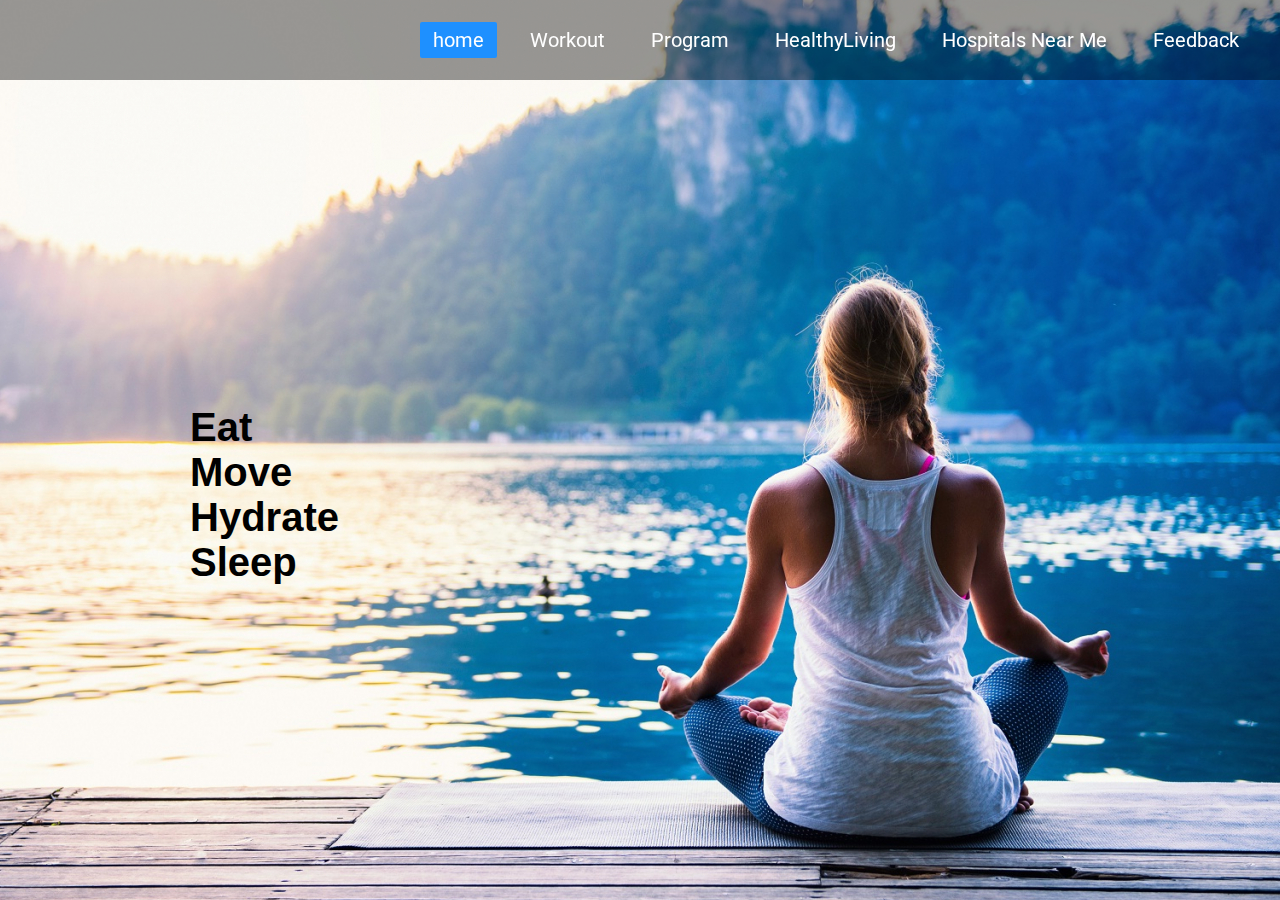
<file: index.html>
<!DOCTYPE html>
<html lang="en">
<head>
	<meta charset="UTF-8">
	<title>HealthyMe</title>
	<link rel="stylesheet" href="index.css">
</head>
<body>
	<div class="wrapper">
			<nav class="navbar">
				
				<ul>
					<li><a class="active" href="#">home</a></li>
					<li><a href="workout.html">Workout</a></li>
					<li><a href="program.html">Program</a></li>
                    <li><a href="healthyliving.html">HealthyLiving</a></li>
					<li><a href="hospitals.html">Hospitals Near Me</a></li>
                    <li><a href="#">Feedback</a></li>
				</ul>
			</nav>
			<div class="center">
            <h3>Eat</h3>
            <h3>Move</h3>
            <h3>Hydrate</h3>
            <h3>Sleep</h3>
			
			
		</div>
	</div>
</body>
</html>
</file>
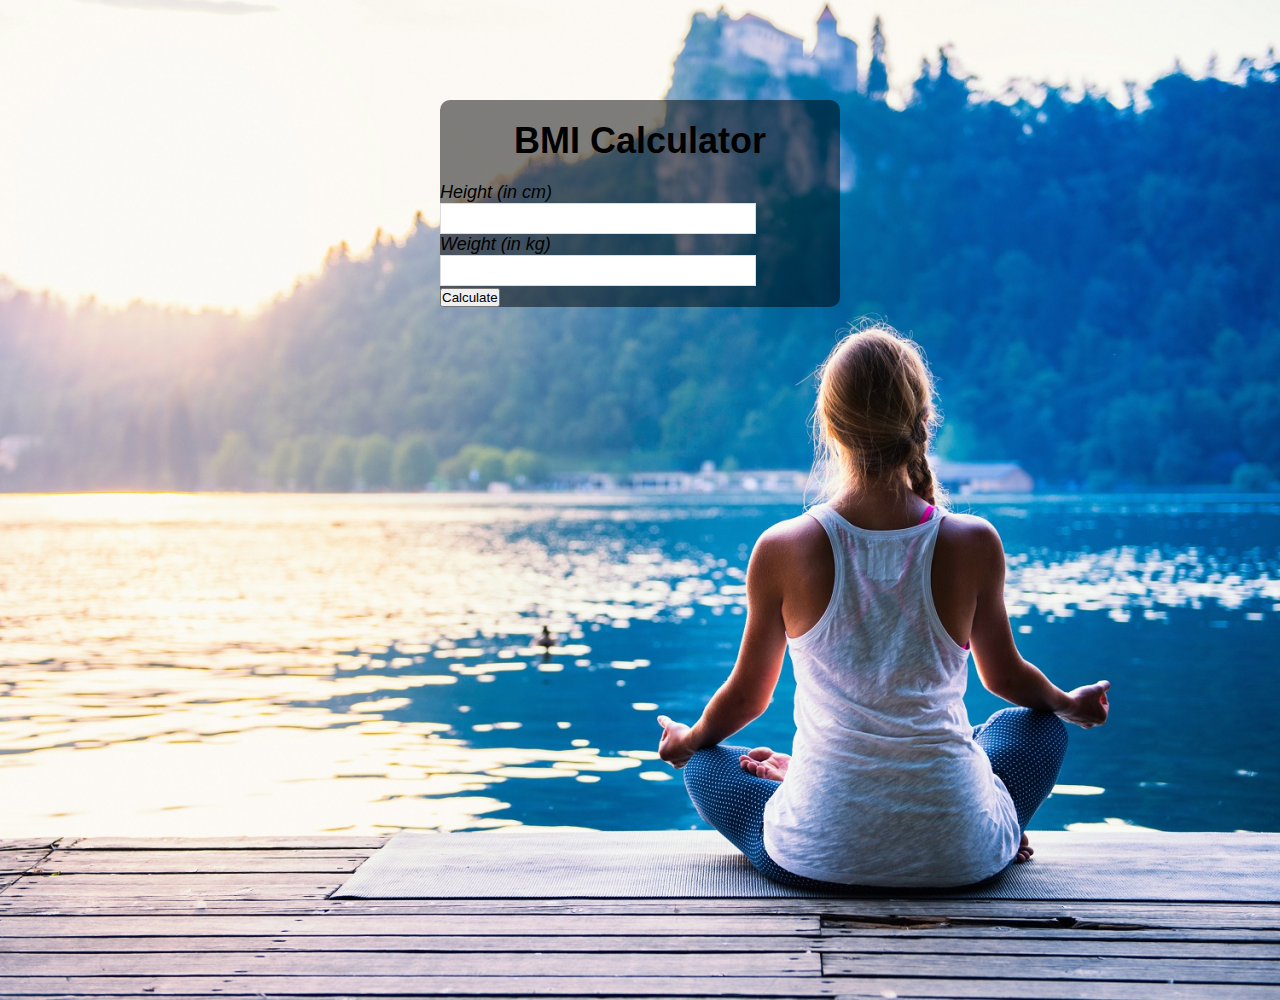
<file: healthyliving.html>
<!DOCTYPE html>
<html>
  
<head>
    <!-- Include JS files -->
    <link rel="stylesheet" href="healthyliving.css">
    <script src="j1.js"></script>
</head>
  
<body>
    <div class="container">
        <div class="bmi">
        <h1>BMI Calculator</h1>
  
        <!-- Option for providing height 
            and weight to the user-->
        <label>Height (in cm)</label>
        <br>
        <input type="text" id="height">
        <br>
        <label>Weight (in kg)</label>
        <br>
        <input type="text" id="weight">
        <br>
        <button id="btn">Calculate</button>
  
        <div id="result"></div>
    </div>
    </div>
</body>
  
</html>
</file>
<file: index.css>
@import url('https://fonts.googleapis.com/css?family=Roboto:700&display=swap');
*{
	padding: 0;
	margin: 0;
}
.wrapper{
	background: url(wall5.jpg) no-repeat;
	background-size: cover;
    height: 100vh;
    background-position: center;
}
.navbar{
	position: fixed;
	height: 80px;
	width: 100%;
	top: 0;
	left: 0;
	background: rgba(0,0,0,0.4);
}

.navbar ul{
	float: right;
	margin-right: 20px;
}
.navbar ul li{
	list-style: none;
	margin: 0 8px;
	display: inline-block;
	line-height: 80px;
}
.navbar ul li a{
	font-size: 20px;
	font-family: 'Roboto', sans-serif;
	color: white;
	padding: 6px 13px;
	text-decoration: none;
	transition: .4s;
}
.navbar ul li a.active,
.navbar ul li a:hover{
	background: dodgerblue;
	border-radius: 2px;
}
.wrapper .center{
	position: absolute;
	left: 50%;
	top: 55%;
	transform: translate(-50%, -50%);
	font-family: sans-serif;
	user-select: none;
}
.center h3{
	color:black;
	font-size: 40px;
	width: 900px;
	font-weight: bold;
	text-align: le;
}
</file>
<file: healthyliving.css>
@import url('https://fonts.googleapis.com/css?family=Roboto:700&display=swap');
*{
	padding: 0;
	margin: 0;
}
body{
	background: url(wall5.jpg) no-repeat;
	background-size: cover;
    height: 100vh;
    background-position: center;
}
div.container{
    width: 400px;
    margin: 100px auto 0px auto;
}

h1{
    text-align: center;
    padding: 20px;
    font-family: sans-serif;
}
div.bmi{
    background-color:rgba(0,0,0,0.5);
    width: 100%;
    font-size:18px;
    border-radius: 10px;
}
label{
    font-family: sans-serif;
    font-size:18px;
    font-style: italic;
}
input#height{
    width: 300px;
    border:1px solid #ddd;
    border raius:3px;
    outline: 0;
    padding:7px;
    background-color: white;
}
input#weight{
    width: 300px;
    border:1px solid #ddd;
    border raius:3px;
    outline: 0;
    padding:7px;
    background-color: white;
}
</file>
